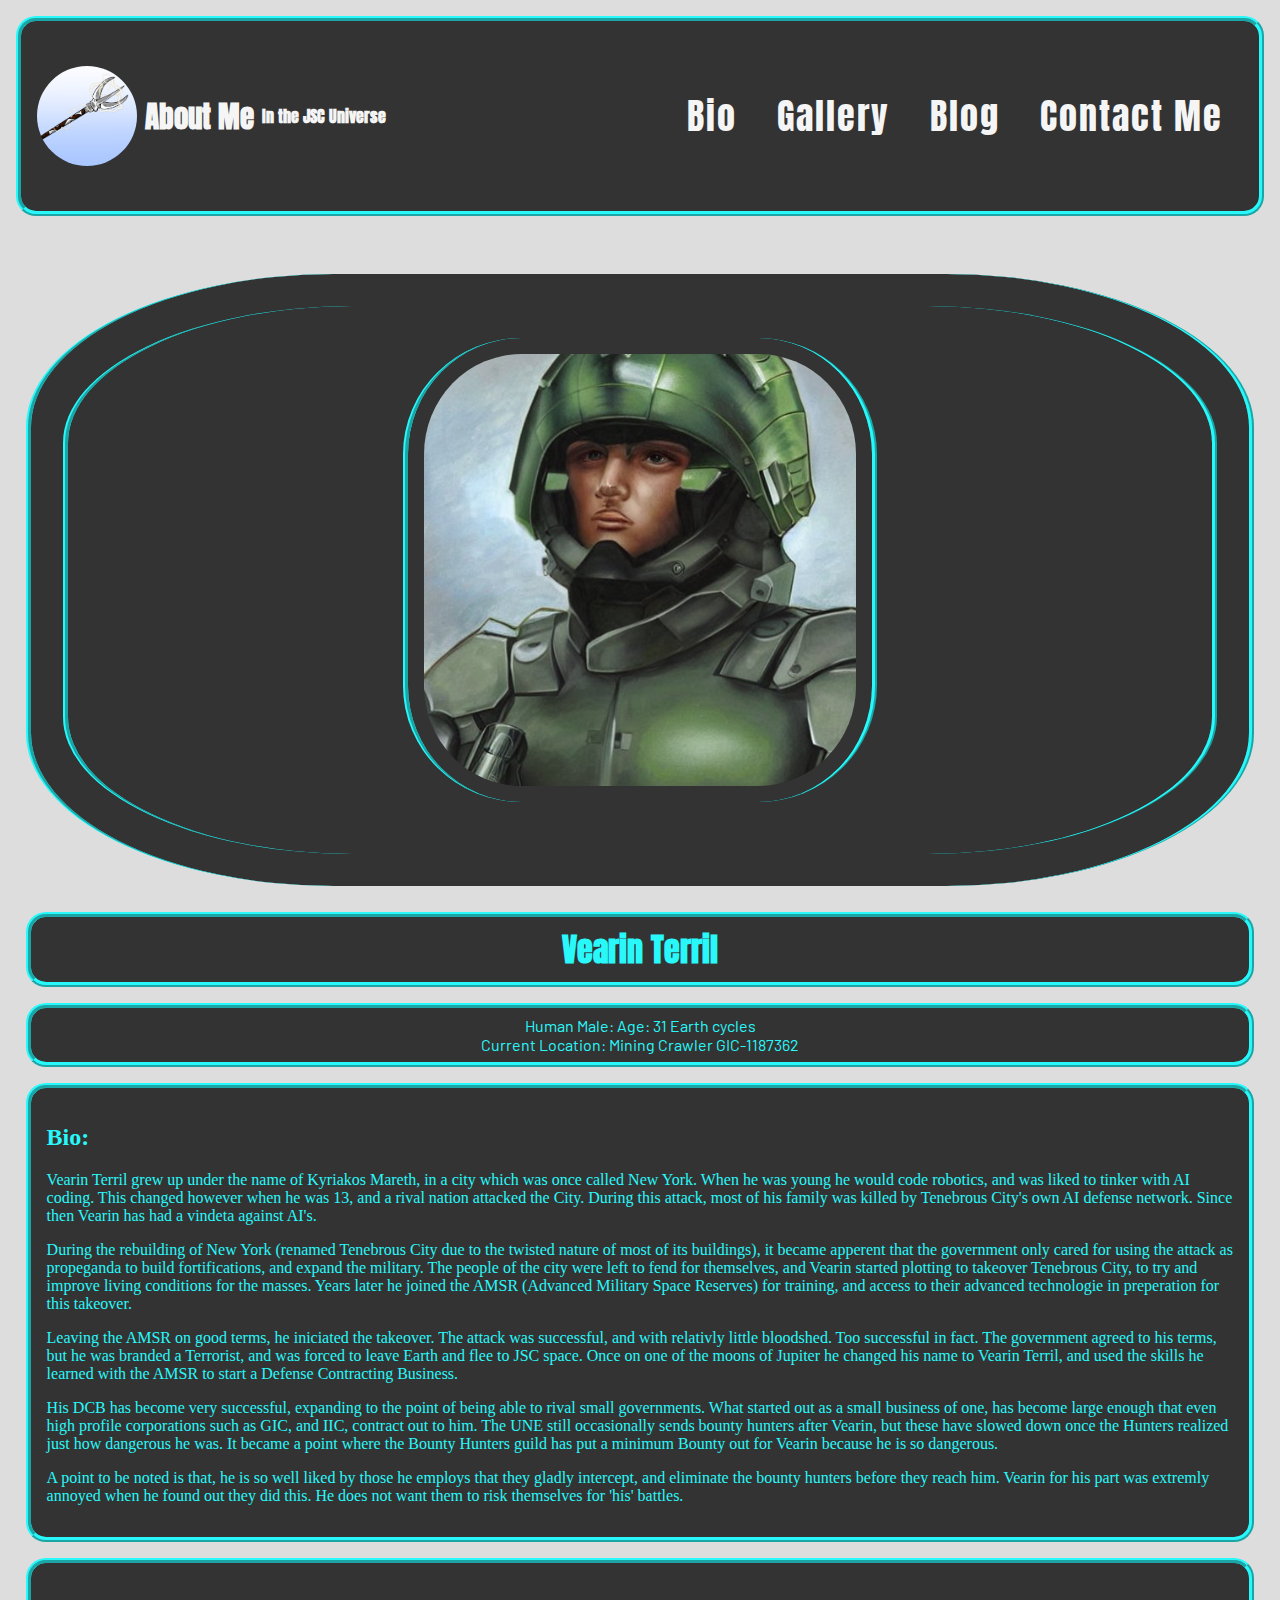
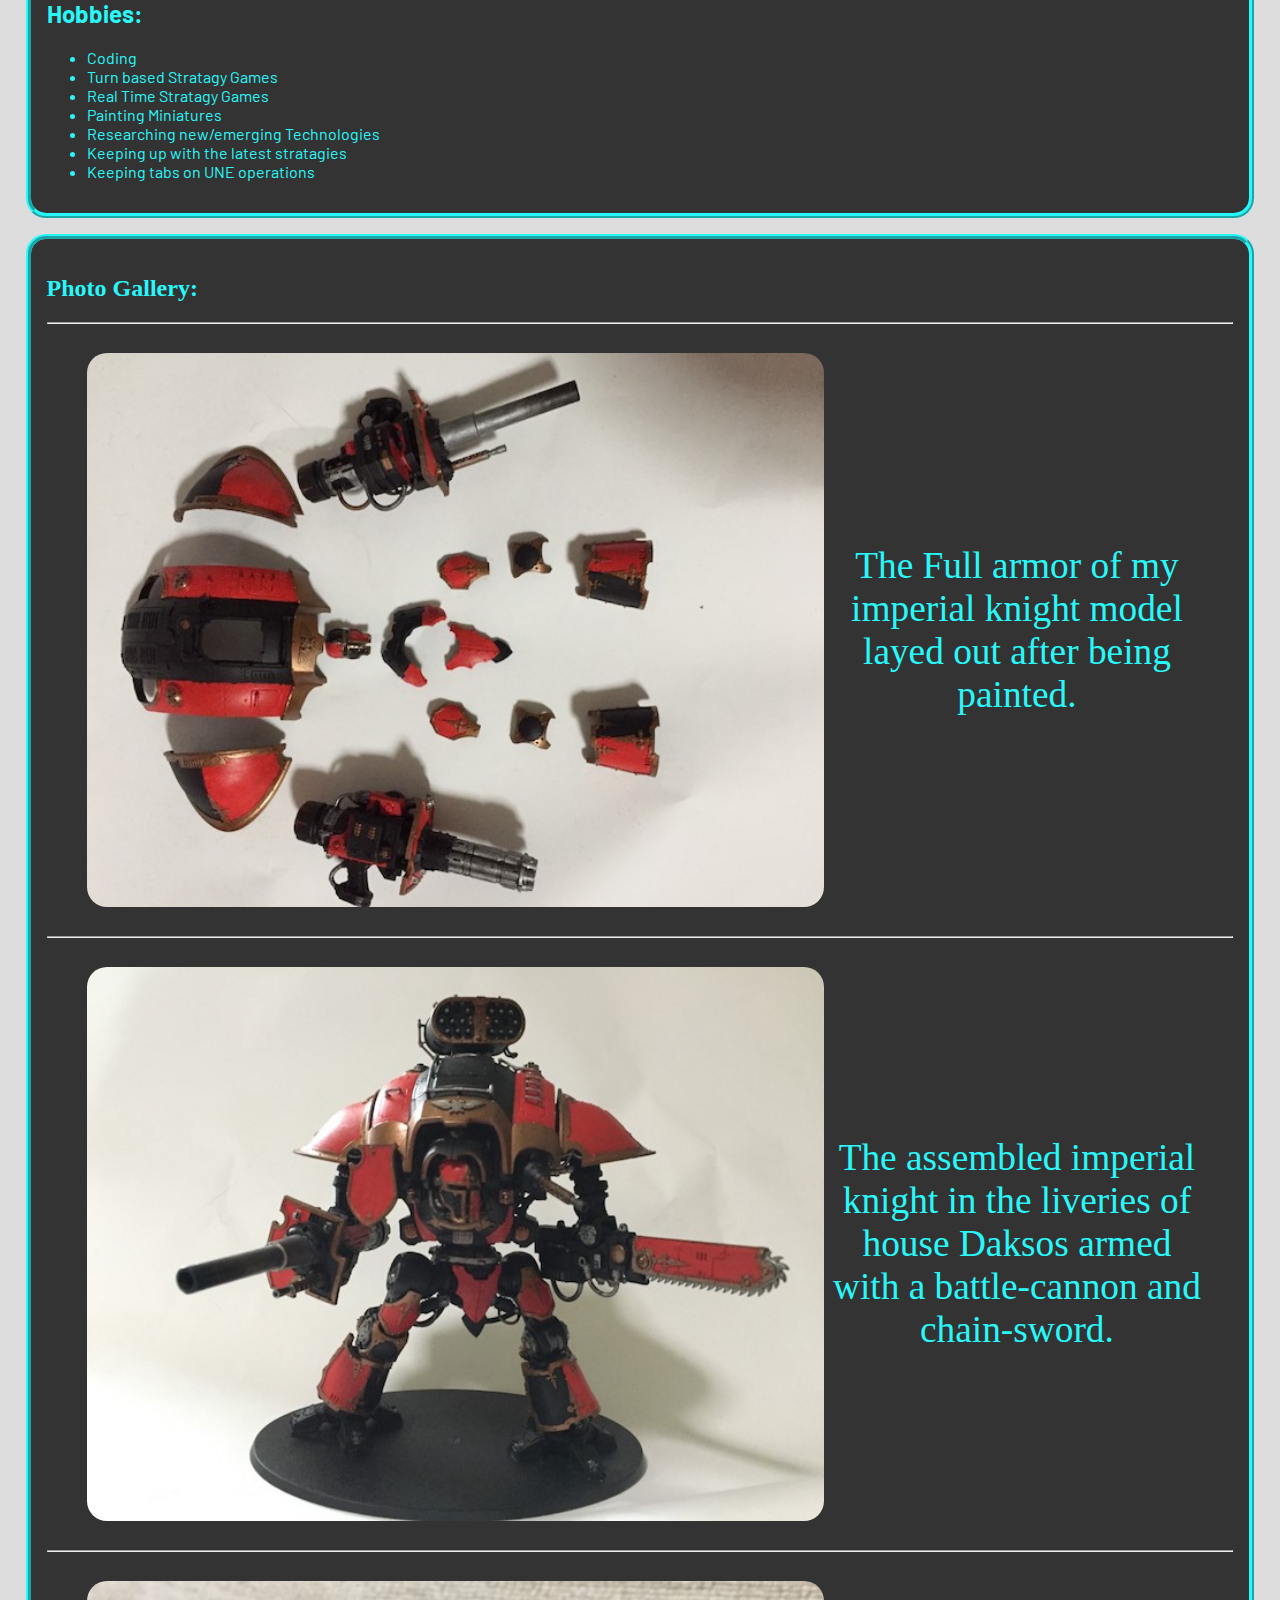
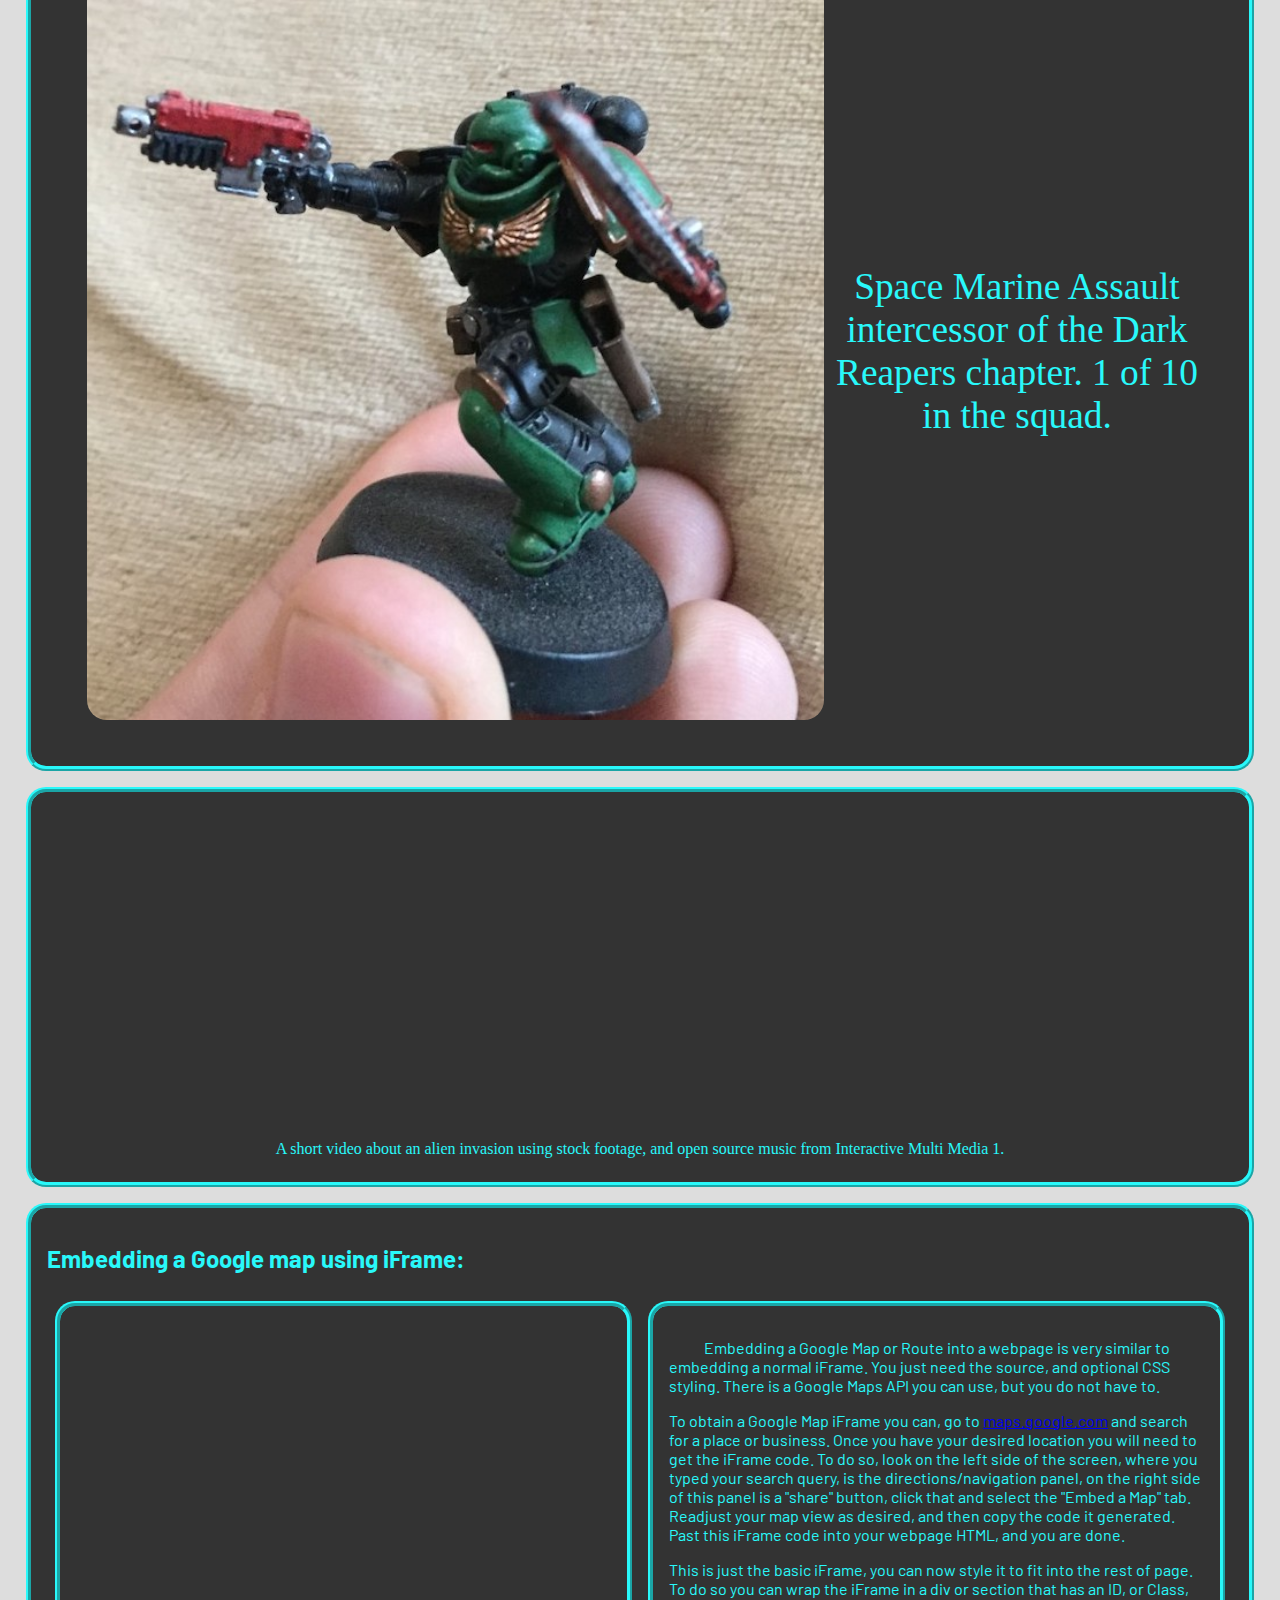
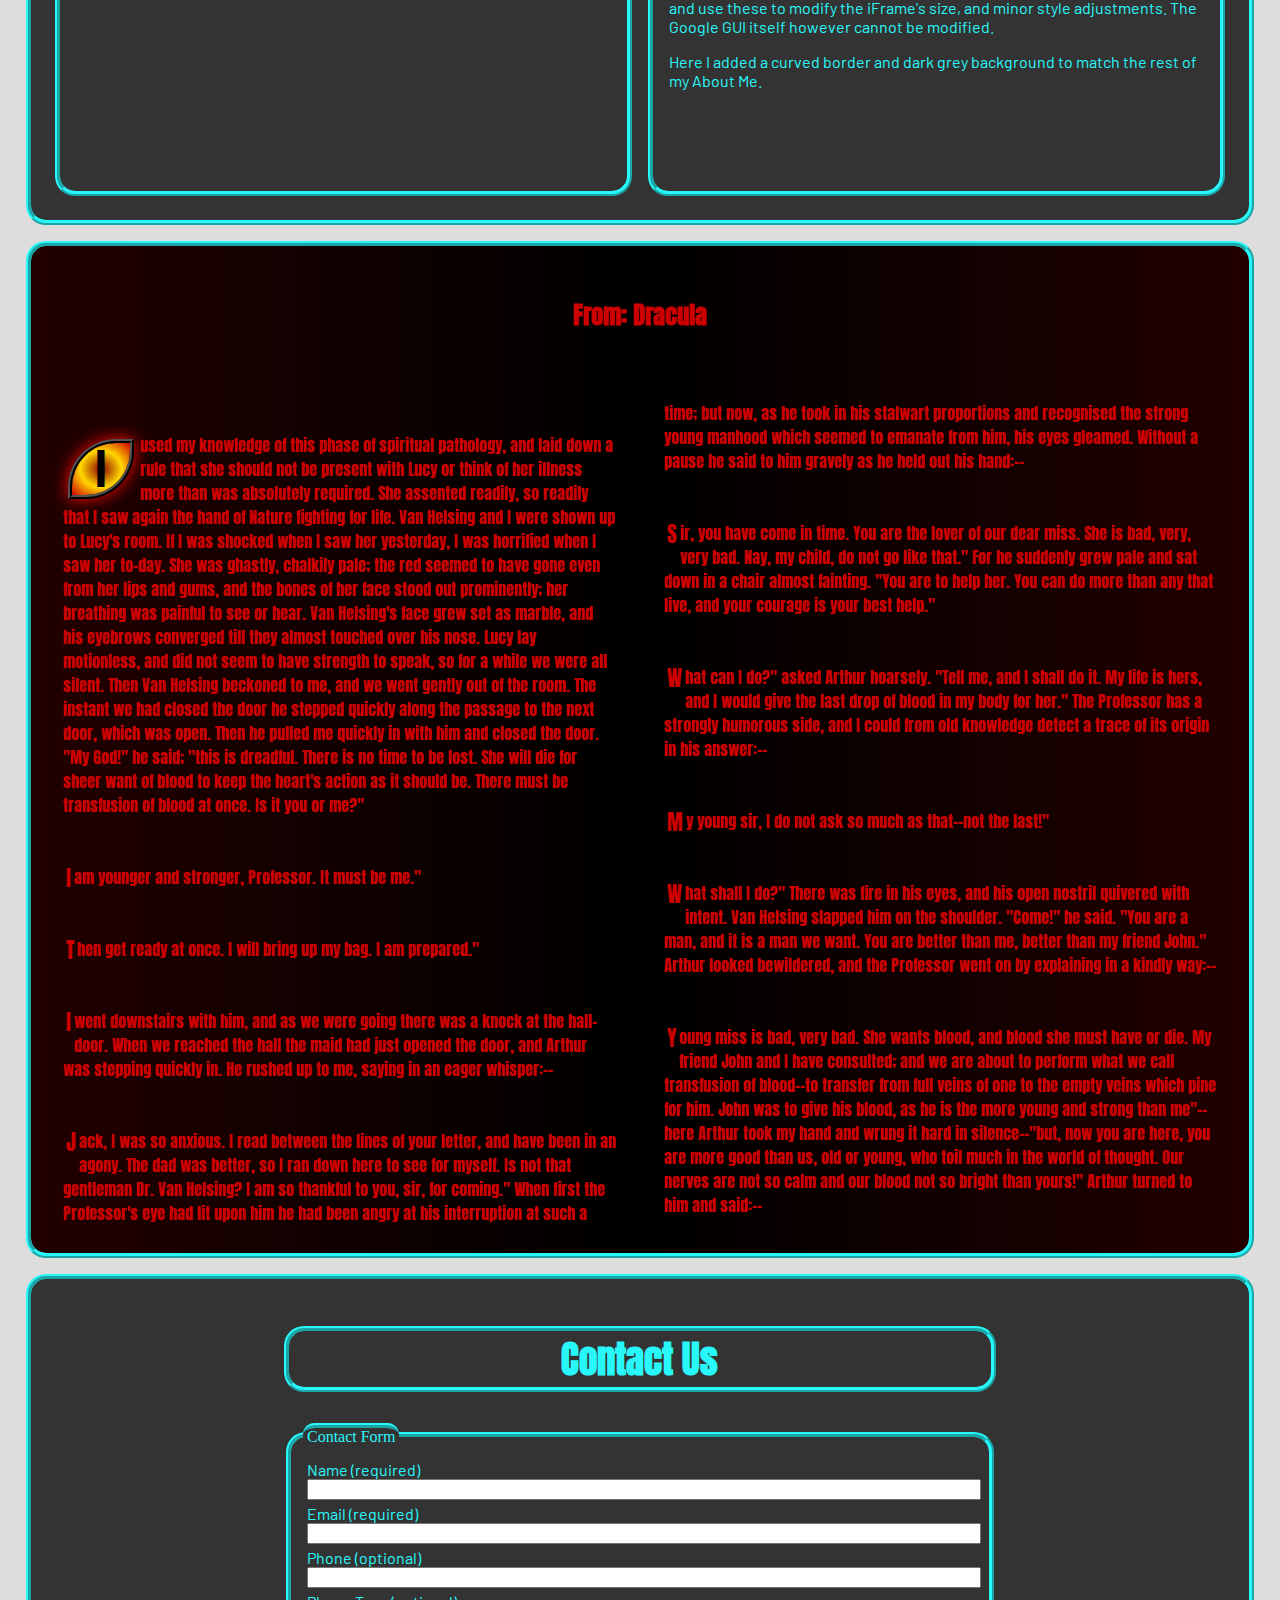
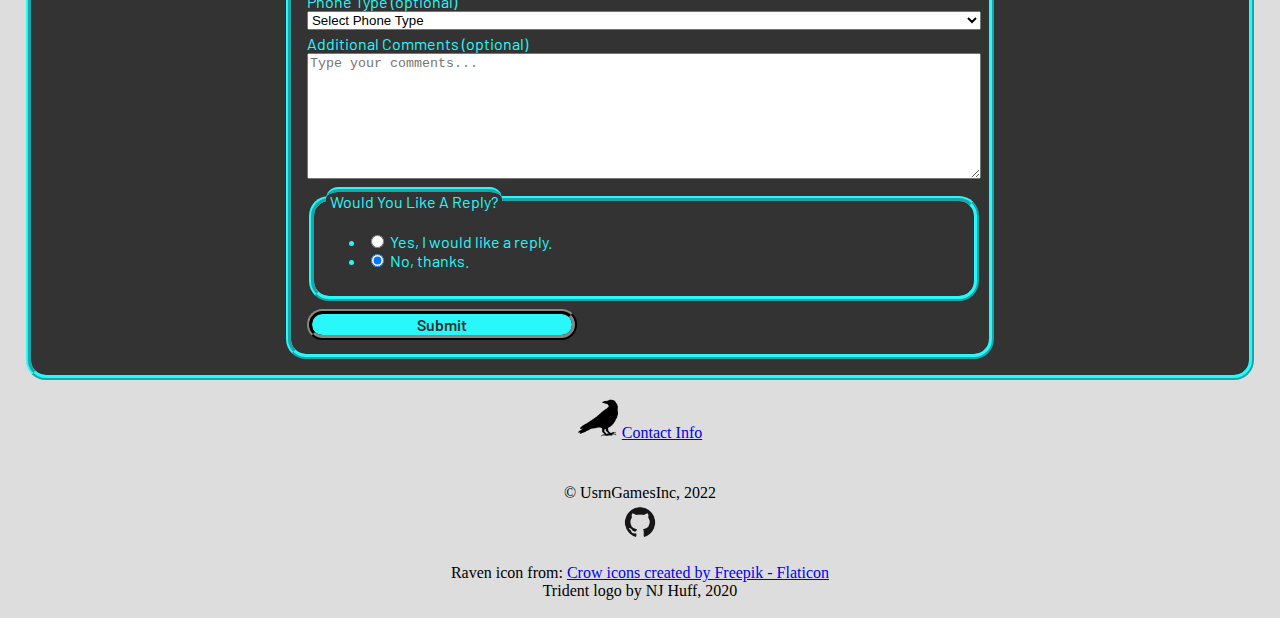
<file: index.html>
<!DOCTYPE html>
<html lang="en">
<head>
    <meta charset="UTF-8">
    <meta http-equiv="X-UA-Compatible" content="IE=edge">
    <meta name="viewport" content="width=device-width, initial-scale=1.0">

    <link rel="preconnect" href="https://fonts.googleapis.com">
    <link rel="preconnect" href="https://fonts.gstatic.com" crossorigin>
    <link href="https://fonts.googleapis.com/css2?family=Anton&display=swap" rel="stylesheet">

    <link href="https://fonts.googleapis.com/css2?family=Barlow:wght@300&display=swap" rel="stylesheet">

    <link rel="stylesheet" href="css/style.css">
    <link rel="stylesheet" href="css/nav.css">

    <title>About Me: Vearin Terril</title>
    <link rel="shortcut icon" type="image/x-icon" href="favicon.ico">
</head>
<body>
    
    <!-- The Header of this document-->
    <header>
        <nav class = "navbar">
            <input type ="checkbox" id = "nav_state", class ="nav_state">
            <label for="nav_state" class="nav_toggle">
                <img src="img/hamburger.png" class = "menu">
                <img src ="img/close.png" class = "close">
            </label>

            <div id = "logo">        
                <img id="bob" src = "img/logo.png" width="100" height="100" alt="Bone Trident wreathed in lightning">         
                <h1> About Me </h1>
                <h6> In the JSC Universe</h6>
            </div>
            <div id="navbar-links"> 
                <ul>
                    <li> <a href="#bio" class = "nav-links"> Bio</a></li>
                    <li> <a href="#photos" class = "nav-links"> Gallery</a></li>
                    <li> <a href="#article" class = "nav-links"> Blog</a></li>
                    <li> <a href="#contact" class = "nav-links"> Contact Me</a></li>
                </ul>
            </div>
        </nav>
    </header>

        <!--This holds all of thhe 'main' content-->
        <main>
            
            <!-- avatar/name section-->
            <section>
                <div class = "avatar">
                    <div class = "avatar">
                        <img src="img/vearin-terril.jpg" width="350" alt="Dark Tan male in green augmented combat armor">
                    </div>
                </div>
            </section>

            <section id="hero">
                <h2>Vearin Terril</h2>
                <p > 
                    Human Male: Age: 31 Earth cycles <br>
                    Current Location: Mining Crawler GIC-1187362
                </p>
            </section>

            <!-- My Bio-->
            <section id="bio">
                <h2> Bio:</h2>

                    <p>
                        Vearin Terril grew up under the name of Kyriakos Mareth, in a city which was once called New York. When he was young he would code robotics, and was liked to tinker with AI coding. This changed however when he was 13, and a rival nation attacked the City. During this attack, most of his family was killed by Tenebrous City's own AI defense network. Since then Vearin has had a vindeta against AI's.
                    </p>
                    <p> 
                        During the rebuilding of New York (renamed Tenebrous City due to the twisted nature of most of its buildings), it became apperent that the government only cared for using the attack as propeganda to build fortifications, and expand the military. The people of the city were left to fend for themselves, and Vearin started plotting to takeover Tenebrous City, to try and improve living conditions for the masses.
                        Years later he joined the AMSR (Advanced Military Space Reserves) for training, and access to their advanced technologie in preperation for this takeover.
                    </p>
                    <p> 
                        Leaving the AMSR on good terms, he iniciated the takeover.
                        The attack was successful, and with relativly little bloodshed. Too successful in fact.
                        The government agreed to his terms, but he was branded a Terrorist, and was forced to leave Earth and flee to JSC space. Once on one of the moons of Jupiter he changed his name to Vearin Terril, and used the skills he learned with the AMSR to start a Defense Contracting Business.  
                    </p>
                    <p>
                        His DCB has become very successful, expanding to the point of being able to rival small governments. What started out as a small business of one, has become large enough that even high profile corporations such as GIC, and IIC, contract out to him. The UNE still occasionally sends bounty hunters after Vearin, but these have slowed down once the Hunters realized just how dangerous he was. It became a point where the Bounty Hunters guild has put a minimum Bounty out for Vearin because he is so dangerous.
                    </p>
                    <p>
                        A point to be noted is that, he is so well liked by those he employs that they gladly intercept, and eliminate the bounty hunters before they reach him. Vearin for his part was extremly annoyed when he found out they did this. He does not want them to risk themselves for 'his' battles. 
                    </p>

            </section>

            <!-- Hobbies section-->
            <section id="hobbies">
                <h2>
                    Hobbies:
                </h2>

                  <ul>
                    <li>Coding </li>
                    <li>Turn based Stratagy Games </li>
                    <li>Real Time Stratagy Games </li>
                    <li>Painting Miniatures </li>
                    <li>Researching new/emerging Technologies </li>
                    <li>Keeping up with the latest stratagies </li>
                    <li>Keeping tabs on UNE operations </li>
                    
                </ul>

            </section>

            <!-- Photo Gallery-->
            <section id ="photos">

                <h2> Photo Gallery:</h2>

                <hr>
                <figure>
                    <!-- Image hover basis-->
                    <!-- Each gridContent is what is displayed by the main grid when changing media states-->
                    <!-- Inside this gridContent is two items which are locked into an internal grid to keep them in the same page space-->
                    <div class="gridcontent">
                        <img src = "img/imp-knight-armor-640w.jpeg" alt="Red and Black armor layed out">
                        
                        <div class ="imghover">
                            The armor of an Imperial Knight is made of Adamantium, one of the strongest substances know to man.
                        </div>
                    </div>

                    <figcaption class="gridcontent"> 
                        The Full armor of my imperial knight model layed out after being painted.
                    </figcaption>

                </figure>

                <hr>
                <figure>
                    <div class="gridcontent">
                        <img src = "img/imp-knight-640w.jpeg" alt="Large robotic warrior in red and black armor">

                        <div class ="imghover">
                            The Imperial knight is a fearsome war machine, a towering force over 9 meters in hight, and bristling with weapons. 
                        </div>
                    </div>

                    <figcaption class="gridcontent"> 
                        The assembled imperial knight in the liveries of house Daksos armed with a battle-cannon and chain-sword.
                    </figcaption>
                </figure>

                <hr>
                <figure>
                    <div class="gridcontent">
                        <img src = "img/space-marine-640w.jpeg" alt="Green and black solider with pistol and sword">

                        <div class ="imghover">
                            The Primaris Space Marine an elite super solider standing near 2 meters tall. These armored warriors defend humanities borders from the Alien, the Mutant, and the Heritic.
                        </div>
                    </div>

                    <figcaption class="gridcontent"> 
                        Space Marine Assault intercessor of the Dark Reapers chapter. 1 of 10 in the squad.
                    </figcaption>
 
                </figure>

            </section>

            <!-- Video iFrame-->
            <section class="video"> 

                <iframe width="560" height="315" src="https://www.youtube-nocookie.com/embed/ArHodi1HbAc" title="YouTube video player" frameborder="0" allow="accelerometer; autoplay; clipboard-write; encrypted-media; gyroscope; picture-in-picture" allowfullscreen></iframe>

                <p> 
                    A short video about an alien invasion using stock footage, and open source music from Interactive Multi Media 1.
                </p>

            </section>

            <!--Web Article-->
            <section id ="webarticle">
                <h2>
                    Embedding a Google map using iFrame:
                </h2>
                <div id = "mapContent">

                    <div id = "mapExample">
                        <iframe src="https://www.google.com/maps/embed?pb=!1m18!1m12!1m3!1d3031.87567221417!2d-74.62612038434455!3d40.54433585579208!2m3!1f0!2f0!3f0!3m2!1i1024!2i768!4f13.1!3m3!1m2!1s0x89c390adb5e4ca11%3A0xf44aeffd29713ec8!2sDuke%20Farms!5e0!3m2!1sen!2sus!4v1670351651085!5m2!1sen!2sus" width="100%" height="450" style="border:0;" allowfullscreen="" loading="lazy" referrerpolicy="no-referrer-when-downgrade"></iframe>
                    </div>

                    <div id = "mapText">
                        <p>
                            <p class="tab">____</p> Embedding a Google Map or Route into a webpage is very similar to embedding a normal iFrame. You just need the source, and optional CSS styling. There is a Google Maps API you can use, but you do not have to.
                        </p>
                        <p>
                            To obtain a Google Map iFrame you can, go to <a href="https://www.google.com/maps">maps.google.com</a> and search for a place or business. Once you have your desired location you will need to get the iFrame code. To do so, look on the left side of the screen, where you typed your search query, is the directions/navigation panel, on the right side of this panel is a "share" button, click that and select the "Embed a Map" tab. Readjust your map view as desired, and then copy the code it generated. Past this iFrame code into your webpage HTML, and you are done. 
                        </p>
                        <p> 
                            This is just the basic iFrame, you can now style it to fit into the rest of page. To do so you can wrap the iFrame in a div or section that has an ID, or Class, and use these to modify the iFrame's size, and minor style adjustments. The Google GUI itself however cannot be modified. 
                        </p>
                        <p>
                            Here I added a curved border and dark grey background to match the rest of my About Me. 
                        </p>
                    </div>
            </div>

            </section>

            <!--Dracula Article-->
            <section id="article">

                <h2>
                    From: Dracula
                </h2>

                <div>
                    <p>I used my knowledge of this phase of spiritual pathology, and laid down a rule that she should not be present with Lucy or think of her illness more than was absolutely required. She assented readily, so readily that I saw again the hand of Nature fighting for life. Van Helsing and I were shown up to Lucy's room. If I was shocked when I saw her yesterday, I was horrified when I saw her to-day. She was ghastly, chalkily pale; the red seemed to have gone even from her lips and gums, and the bones of her face stood out prominently; her breathing was painful to see or hear. Van Helsing's face grew set as marble, and his eyebrows converged till they almost touched over his nose. Lucy lay motionless, and did not seem to have strength to speak, so for a while we were all silent. Then Van Helsing beckoned to me, and we went gently out of the room. The instant we had closed the door he stepped quickly along the passage to the next door, which was open. Then he pulled me quickly in with him and closed the door. "My God!" he said; "this is dreadful. There is no time to be lost. She will die for sheer want of blood to keep the heart's action as it should be. There must be transfusion of blood at once. Is it you or me?"</p>

                    <p>I am younger and stronger, Professor. It must be me."</p>

                    <p>Then get ready at once. I will bring up my bag. I am prepared."</p>

                    <p>I went downstairs with him, and as we were going there was a knock at the hall-door. When we reached the hall the maid had just opened the door, and Arthur was stepping quickly in. He rushed up to me, saying in an eager whisper:--</p>

                    <p>Jack, I was so anxious. I read between the lines of your letter, and have been in an agony. The dad was better, so I ran down here to see for myself. Is not that gentleman Dr. Van Helsing? I am so thankful to you, sir, for coming." When first the Professor's eye had lit upon him he had been angry at his interruption at such a time; but now, as he took in his stalwart proportions and recognised the strong young manhood which seemed to emanate from him, his eyes gleamed. Without a pause he said to him gravely as he held out his hand:--</p>

                    <p>Sir, you have come in time. You are the lover of our dear miss. She is bad, very, very bad. Nay, my child, do not go like that." For he suddenly grew pale and sat down in a chair almost fainting. "You are to help her. You can do more than any that live, and your courage is your best help."</p>

                    <p>What can I do?" asked Arthur hoarsely. "Tell me, and I shall do it. My life is hers, and I would give the last drop of blood in my body for her." The Professor has a strongly humorous side, and I could from old knowledge detect a trace of its origin in his answer:--</p>

                    <p>My young sir, I do not ask so much as that--not the last!"</p>

                    <p>What shall I do?" There was fire in his eyes, and his open nostril quivered with intent. Van Helsing slapped him on the shoulder. "Come!" he said. "You are a man, and it is a man we want. You are better than me, better than my friend John." Arthur looked bewildered, and the Professor went on by explaining in a kindly way:--</p>

                    <p>Young miss is bad, very bad. She wants blood, and blood she must have or die. My friend John and I have consulted; and we are about to perform what we call transfusion of blood--to transfer from full veins of one to the empty veins which pine for him. John was to give his blood, as he is the more young and strong than me"--here Arthur took my hand and wrung it hard in silence--"but, now you are here, you are more good than us, old or young, who toil much in the world of thought. Our nerves are not so calm and our blood not so bright than yours!" Arthur turned to him and said:--</p>
                </div>

            </section>

            <!--Contact Form-->
            <section id="contact">
                <br></br>
                <div>
                <h2> Contact Us</h2>
                
                <form id ="contactForm" name = "contactForm" data-netlify = "true" method="post">
                    <fieldset> 
                        <legend>Contact Form</legend> 

                        <div id = "formElements">
                            <label for="name"> Name (required)</label>
                            <input type = "text" id = "name" name ="name" required>


                            <label for="email"> Email (required)</label>
                            <input type = "email" id = "email" name ="email" required>


                            <label for="phonenum"> Phone (optional)</label>
                            <input type = "tel" id = "phonenum" name ="phonenum">


                            <label for="phonet"> Phone Type (optional)</label>
                            <select name="phonet" id="phonet">
                                <option value ="" selected> Select Phone Type </option>
                                <option value ="mobile"> Mobile </option>
                                <option value ="work"> Work </option>
                                <option value ="home"> Home </option>
                            </select>


                            <label for="comments"> Additional Comments (optional)</label>
                            <textarea id = "comments" name ="comments" placeholder="Type your comments..." rows = "8"></textarea>

                            <fieldset>
                                <legend>Would You Like A Reply?</legend>
                                <ul>
                                    <li>
                                        <input type = "radio" id = "msg-yes" name = "replyop" value = "yes"> 
                                        <label for ="msg-yes">Yes, I would like a reply.</label>
                                    </li>
                                    <li>
                                        <input type = "radio" id = "msg-no" name = "replyop" value = "no" checked> 
                                        <label for = "msg-no">No, thanks.</label>
                                    </li>
                                </ul>

                            </fieldset>

                            <div class ="buttonwrapper">
                                <button type ="Submit">Submit</button>
                            </div>

                        </div>
                    </fieldset>

                </form>
                </div>

            </section>

            <section id="Links">
                <!--Un used passcode system-->
                <br>
                <!--
                <form>
                    <label for="pswd">Enter your password: </label>
                    <input type="password" id="pswd">
                    <input type="button" value="Submit" onclick="checkPswd()" />
                </form>
            
                <script type="text/javascript">

                    async function checkPswd() {

                        var confirmPassword = "test";

                        var password = document.getElementById("pswd").value;
                        if (password == confirmPassword) {
                             window.location="html/contact.html";
                        }
                        else{
                            alert("Passwords do not match. " + confirmPassword);
                        }

                        await createCode();
                    }

                    function getLetters(r, g, b, a)
                    {
                        return "abcdefghijklmnopqrstuvwxyz"[parseColor(r, g, b, a)];
                    }

                    function parseColor(r, g, b, a)
                    {
                        return r + g + b;
                    }


                    async function loadImage(url) { 
                    //With a Promise
                    return new Promise((resolve,reject) => {

                            //Set up new image
                            let img = new Image();

                            //Set up callback to resolve the image
                            img.onload = () => {
                                resolve(img);
                            }

                            //Set it in motion
                            img.src = url;

                        });

                    }

                    //Async snag color
                    async function snagColor(url,x,y) {

                        //Grab image (await for it to load)
                        let image = await loadImage(url);

                        //Set up internal canvas
                        let canvas = document.createElement('canvas');
                        let c = canvas.getContext("2d");

                        //Adjust canvas size
                        canvas.width = image.width;
                        canvas.height = image.height;

                        //Draw image to canvas
                        c.drawImage(image,x,y);

                        //Snag the databuffer representing the image data
                        let data = c.getImageData(0,0,canvas.width,canvas.height).data;

                        //Skip over the data buffer to the spot
                        let s = (y*image.width + x) * 4;

                        //Return rgba
                        console.log([data[s+0],data[s+1],data[s+2],data[s+3]]);
                        return [data[s+0],data[s+1],data[s+2],data[s+3]];
                    }

                    async function createCode()
                    {
                        let image = await loadImage("img/colorCodeBi.png");

                        var create = "";

                        for(x = 0; x <image.width; x++ )
                        {
                            for(y = 0; y < image.height; y++)
                            {
                                create += getLetters(snagColor("img/colorCodeBi.png",x,y));
                            }
                        }

                        alert(create);
                    }

                </script>
                -->
                <!-- Links to a secondary Page-->
                <!-- Link with Icon-->
                <a href="html/contact.html"> <img src = "img/raven.png" width="40" alt="Black Raven"></a>
                <!-- Same link with text-->
                <a href="html/contact.html"> Contact Info</a>
            </section>

        </main>

        <!-- credits and citation-->
        <section id="credits">
            <footer> 
                &copy; UsrnGamesInc, 2022
                <br>
                <a href="https://github.com/RVCC-IDMX/about-me-Pi-Guy53"> <img src = "img/GitHub-Mark.png" width="40" alt="GitHub logo"> </a>
                <br>
                <br>
                Raven icon from: <a href="https://www.flaticon.com/free-icons/crow" title="crow icons">Crow icons created by Freepik - Flaticon</a>
                <br>
                Trident logo by NJ Huff, 2020       
            </footer>
            <br>

        </section>

</body>
</html>
</file>
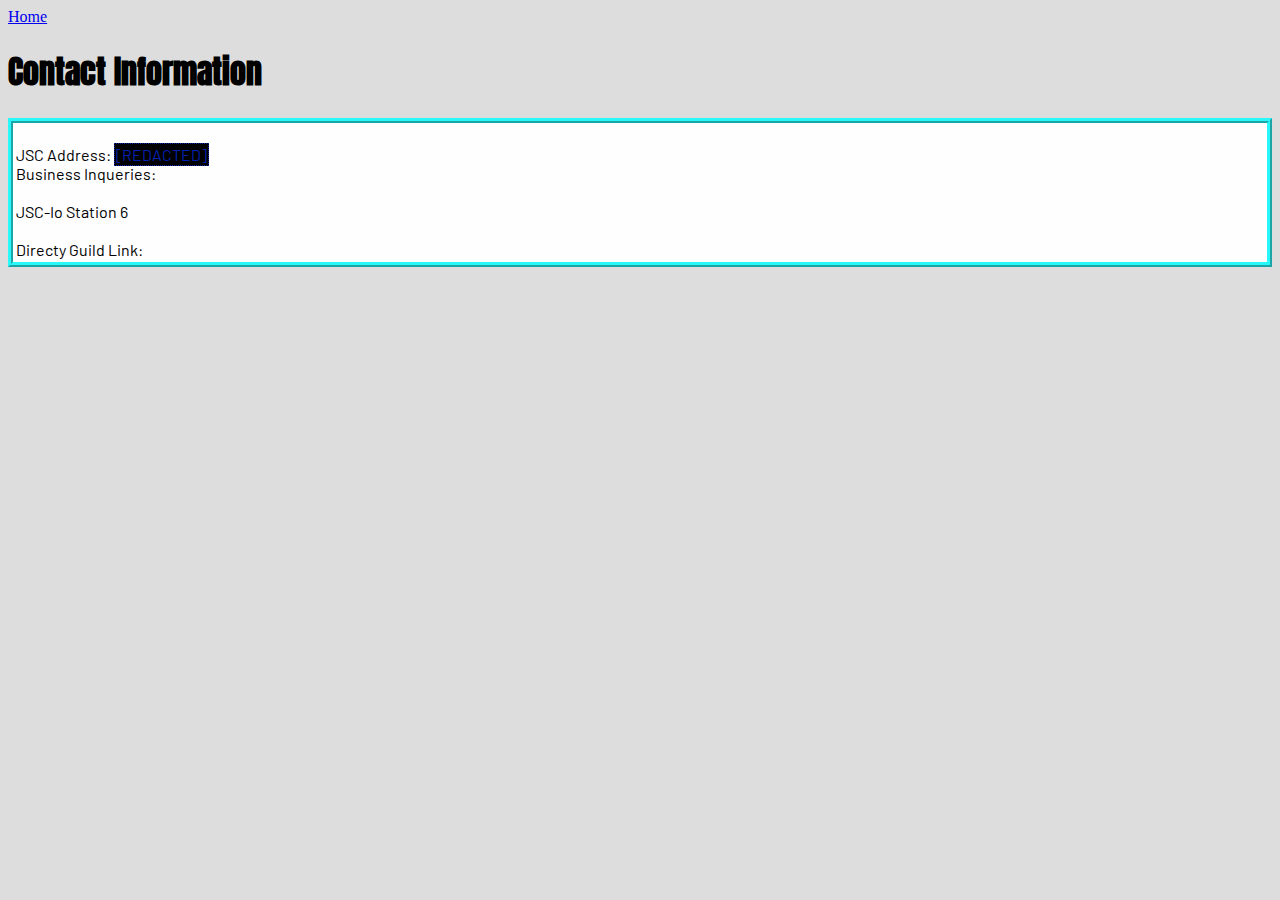
<file: html/contact.html>
<!DOCTYPE html>
<html lang="en">
<head>
    <meta charset="UTF-8">
    <meta http-equiv="X-UA-Compatible" content="IE=edge">
    <meta name="viewport" content="width=device-width, initial-scale=1.0">

    <link rel="preconnect" href="https://fonts.googleapis.com">
    <link rel="preconnect" href="https://fonts.gstatic.com" crossorigin>
    <link href="https://fonts.googleapis.com/css2?family=Anton&display=swap" rel="stylesheet">

    <link href="https://fonts.googleapis.com/css2?family=Barlow:wght@300&display=swap" rel="stylesheet">
    
    <link rel="stylesheet" href="../css/style.css">

    <title>Contact Info</title>
</head>
<body>
    
    <a href="\"> Home</a>

    <h1 id="contectHeader">
        Contact Information
    </h1>

    <section id="contactInfo">
        <br>
            JSC Address: <section class = "redacted"> [REDACTED] </section>
        <br>
            Business Inqueries: 
        <br>
        <br>
            JSC-Io Station 6
        <br>
        <br>
            Directy Guild Link:
    </section>

</body>
</html>
</file>
<file: css/style.css>
*:visited
{
    color:#2999Fa;
}

header
{
    padding: 1rem;
    font-family: Anton;
    text-align: center;
}

body
{
    background-color: #ddd;
}

.avatar
{
    text-align: center;

    border-radius: 25%;
    padding: 2rem;
    border-left: 5px ridge #29F8Fa;
    border-right: 5px ridge #29F8Fa;

    background-color: #333;
}

.avatar img
{
    border-radius: 25%;
    padding: 1rem;
    border-left: 5px ridge #29F8Fa;
    border-right: 5px ridge #29F8Fa;

    width: 40%;

    margin-bottom: 1rem;
}

#hero
{
    text-align: center;
    font-family: Anton;
}

#hero h2
{
    color: #29F8Fa;
    font-size: 24pt;
    padding: .5rem;

    background-color: #333;
    border-radius: 20px;
    border: 5px ridge #29F8Fa;

    margin-bottom: 1rem;
}

#hero p
{
    padding: .5rem;
    color: #29F8Fa;
    background-color: #333;
    font-family: Barlow, serif;

    display: flex;
    flex-direction: column;
    align-items: center;

    border-radius: 20px;
    border: 5px ridge #29F8Fa;

    text-align: center;

    margin-bottom: 1rem;
}

#bio
{
    color: #29F8Fa;
    background-color: #333;
    padding: 1rem;

    border-radius: 20px;
    border: 5px ridge #29F8Fa;

    margin-bottom: 1rem;
}

#hobbies
{
    color: #29F8Fa;
    background-color: #333;

    font-family: Barlow, serif;

    padding:  1rem;
    border-radius: 20px;
    border: 5px ridge #29F8Fa;

    margin-bottom: 1rem;
}

#photos
{
    color: #29F8Fa;
    background-color: #333;

    border-radius: 20px;
    border: 5px ridge #29F8Fa;

    padding: 1rem;
}

#photos figure
{
    text-align: center;
    font-size: 22pt;
}

#photos figcaption
{
    padding: .5rem;
}

#photos img
{
    width: 100%;
    border-radius: 20px;
    grid-row: 1;
    grid-column: 1;
}
/*
#photos img:hover~.imghover
{
    color: rgba(255, 255, 255, 255);
    background-color: rgba(51, 51, 51, .70);
    border-radius:20px ;

    width: 100%;
    display: flex;
    align-items: center;
    justify-content: center;

    grid-row: 1;
    grid-column: 1;
}

#photos img:hover
{   
    box-shadow: 0px 10px 40px #CC0000;
    grid-row: 1;
    grid-column: 1;
}
*/

.gridcontent:hover img
{
    box-shadow: 0px 0px 40px #CC0000;

    grid-row: 1;
    grid-column: 1;
}

.imghover:hover, #photos img:hover~.imghover
{
    color: rgba(255, 255, 255, 1);

    background: rgba(51, 51, 51, .70);

    border-radius:20px ;
    width: 100%;
    display: flex;
    align-items: center;
    justify-content: center;

    grid-row: 1;
    grid-column: 1;
}

.imghover
{
    color: rgba(255, 255, 255, 0);

    width: 100%;
    display: flex;
    align-items: center;
    justify-content: center;

    font-size: 20px;

    grid-row: 1;
    grid-column: 1;
}

/* This keeps the picture and the hover text together*/
.gridcontent
{
    display: grid;
    grid-template-columns: 1fr;
    grid-template-rows: 1fr;
    width: 100%;
}

#webarticle
{
    margin-top: 1rem;
    padding: 1rem;

    color: #29F8Fa;
    background-color: #333;

    border-radius: 20px;
    border: 5px ridge #29F8Fa;

    font-family: Barlow, serif;
}

#webarticle h2
{
    font-family: Barlow, serif;
}

#mapContent
{
    display: grid;
    grid-template-columns: 1fr;

    width: 100%;
}

#mapText
{
    padding: 1rem;
    margin: .5rem;

    color: #29F8Fa;
    background-color: #333;

    border-radius: 20px;
    border: 5px ridge #29F8Fa;
}

#mapExample
{
    margin: .5rem;

    background-color: #333;
    border-radius: 20px;
    border: 5px ridge #29F8Fa;

    padding: 1rem;
}

#mapExample iframe
{
    border-radius: 20px;
}

#article
{
    /*background-image: radial-gradient(black,black, #444444, white); /* good looking border might use later*/
    border-radius: 20px;
    border: .75rem ridge black;
    margin-top: 1rem;

    background-image: linear-gradient(90deg, #220000, black, #220000);

    border-radius: 20px;
    border: 5px ridge #29F8Fa;
}

#article h2
{
    font-family: Anton;
    padding: 2rem;
    text-align: center;
    color: #CC0000;
}

#article p
{
    font-family: Anton;
    text-align: left;
    font-size: 16;
    color: #CC0000;
    background-color: rgba(0,0,0,0);

    padding: 1rem;
}

#article p::first-letter
{
    color: black;
    float: left;
    font-size: 32pt;
    line-height: .25rem;

    padding: 1.5rem;

    border: 4px ridge #000000;
    border-radius: 3rem 0 3rem 0;

    box-shadow: 0rem 0rem 1rem rgba(255, 0, 0, 64);

    background-image:radial-gradient(#CC0000,#ffd700, #CC0000);
    margin: .35rem;
}

#article div
{
    max-width: 55rem;
    margin: 0 auto;
    padding: 1rem;
}

footer
{
    clear: both;
    padding-top: 1rem;
    text-align: center;
}

#contactInfo
{
    background-color: #FEFEFE;
    font-family: Barlow, serif;

    text-align: left;
    border: 5px ridge #29F8Fa;
    
    padding: 3px;
}

#contectHeader
{
    font-family: Anton;
}

.redacted
{
    color: #0221AD;
    background-color: #000000;
    
    border: 1px dotted #0221AD;
    padding: .05rem;

    display: inline;
}

.video
{
    text-align: center;

    border-radius: 20px;
    border: 5px ridge #29F8Fa;
    background-color: #333;

    margin-top: 1rem;

    padding: .5rem;
}

.video p
{
    color: #29F8Fa;
    background-color: #333;
}

.video iframe
{
    width: 100%;
}

#contact
{
    display: grid;
    grid-template-columns: 1fr 3fr 1fr;

    margin-top: 1rem;
    padding: 1rem;

    border-radius: 20px;
    border: 5px ridge #29F8Fa;
    background-color: #333;
}

#contact h2
{
    text-align: center;
    font-family: Anton;
    font-size: 28pt;
    color: #29F8Fa;

    border-radius: 20px;
    border: 5px ridge #29F8Fa;
    background-color: #333;
}

#contactForm label
{
    margin-top: .25rem;
}

#contactForm legend
{
    background-color: #333;
    border-radius: 20px;
    border-top: 5px ridge #29F8Fa;

    padding-left: .25rem;
    padding-right: .25rem;
}

#formElements
{
    display: grid;
    width: 100%;
    font-family: Barlow, serif;
    padding: .25rem;
}

fieldset
{
   border-radius: 20px;
   border: 5px ridge #29F8Fa;

   color: #29F8Fa;
   background-color: #333;

   margin-top: .5rem;
}

button{
    width: 100%;
    color: #333;

    font-family: Barlow, serif;
    font-weight: 600;
    font-size: 12pt;

    background-color: #29F8Fa;

    border-radius: 20px;
    border: 5px ridge #333;
}

.buttonwrapper
{
    margin-top: .5rem;
    width: 40%;
}

#Links
{
    text-align: center;
}

.tab
{
    display: inline;
    color: rgba(0, 0, 0, 0);
}

@media screen and (min-width: 50em)
{
    figure {
        display: grid;
        grid-template-columns: 2fr 1fr;
    }
    
    figcaption {
        display: flex;
        justify-content: center;
        align-items: center;

        font-size: 28pt;
    }

    #photos .imghover
    {
        font-size: 28px;
    }

    .gridcontent
    {
        display: grid;
        grid-template-columns: 1fr;
        grid-template-rows: 1fr;
        width: 100%;

        font-size: 28pt;
    }

    #mapContent
    {
        display: grid;
        grid-template-columns: 1fr 1fr;
    }

    #article div {
        max-width: 100%;
        columns: 30rem;
    }

    .video iframe
    {
        width: 560px;
        height: 320px;
    }
    
    #article p::first-letter
    {
        clear: both;

        border: 0px;
        box-shadow: 0rem 0rem 0rem rgba(0, 0, 0, 0);
        line-height: 1em;

        font-size: 16pt;
        font-family: Anton;
        text-align: left;
        color: #CC0000;
        background-image: radial-gradient(rgba(0, 0, 0, 0), rgba(0, 0, 0, 0));

        padding: 0px;
        margin: 3px;
    }
    #article p:first-child::first-letter
    {
        
        color: black;
        float: left;
        font-size: 32pt;
        line-height: .25rem;

        padding: 1.5rem;

        border: 4px ridge black;
        border-radius: 3rem 0 3rem 0;

        box-shadow: 0rem 0rem 1rem rgba(255, 0, 0, 64);

        background-image:radial-gradient(darkred,gold, #CC0000);
        margin: .35rem;
    }

 }

 @media screen and (min-width: 100em)
{

    #photos
    {
        display: grid;
        grid-template-columns: 1fr 1fr 1fr;
        grid-template-rows: 1fr;
    }

    figure
    {
        grid-row: 2;
    }

    .gridcontent
    {
        display: grid;
        grid-template-columns: 1fr;
        grid-template-rows: 1fr;
        width: 100%;

        align-items: center;

        font-size: 16pt;
    }

    .imghover
    {    
        height: 100%;
        border-radius: 20px;

        font-size: 12px;
    }

    figure img {
        width: 100%;
    }

    hr{
        display: none;
    }

    figcaption {
        display: block;

        font-size: 14pt;
    }

    #photos h2
    {
        font-size: 32pt;
        text-align: center;
        grid-column: 2;
    }

    .video iframe
    {
        width: 1100px;
        height: 630px;
    }

    #article div {
        max-width: 100%;
        columns: 40rem;
    }
 }
</file>
<file: css/nav.css>
/* make scrolling smooth */
html {
    scroll-behavior: smooth;
}

/* 
 get rid of padding & sizing on body so
 header is at top
*/

body{
    box-sizing: border-box;
    padding: 0;
    margin: 0;
}

/* add some padding back to rest of page */
main{
    padding: 2vw;
}

/* navbar */
.navbar{
    background-color: #333;
    color: whitesmoke;
    display: flex;
    flex-direction: column;
    font-size: 1.5rem;
    margin-bottom: 1rem;

    padding: 1rem;

    border-radius: 20px;
    border: 5px ridge #29F8Fa;
}


/* logo */
#logo
{
    display: flex;
    align-items: center;
}

#logo img
{
    border-radius: 20vw;
    margin-right: .5rem;
}

#logo h1
{
    font-size: 1.2em;
    margin-right: .5rem;
}

#logo h3
{
    font-size: 1.2em;
}


/* navigation list */

#navbar-links li
{
    list-style: none;
    display: none;
    padding: .5em 0
}

/*  
 style all a tags in header 
 and then on hover
*/

#navbar-links a
{
    color:whitesmoke;
    background-attachment: #333;
    font-size: 1.5em;
    padding: 1rem 1.25rem;
    letter-spacing: 2px;
    text-decoration: none;
    display: inline-block;
}

#navbar-links a:hover, #navbar-links a:focus
{
    color: #333;
    background-color: whitesmoke;
    border-radius: 10px;
    outline: none;
}

#nav_state
{
    display: none;
}

#nav_state:checked ~ #navbar-links li
{
    display: block;
}

#nav_state:checked ~ .nav_toggle .close
{
    display: block;
}

#nav_state:checked ~ .nav_toggle .menu
{
    display: none;
}

.nav_toggle
{
    position: absolute;
    cursor: pointer;
    margin:0rem, 1rem;
    right: 2rem;
}

.nav_toggle img
{
    width: 1.5rem;
}

.menu
{
    
}

.close
{
    display: none;
}

/* 
media query for non-mobile nav bar
min-width set to width of nav elements 
such that no text wraps 
*/

@media screen and (min-width: 60rem) {
    
    .navbar
    {
        flex-direction: row;
        justify-content: space-between;
    }

    .navbar ul
    {
        display: flex;
        justify-content: space-between;
    }

    #navbar-links li
    {
        display: block;
    }

    .nav_toggle
    {
        display: none;
    }

}
</file>
